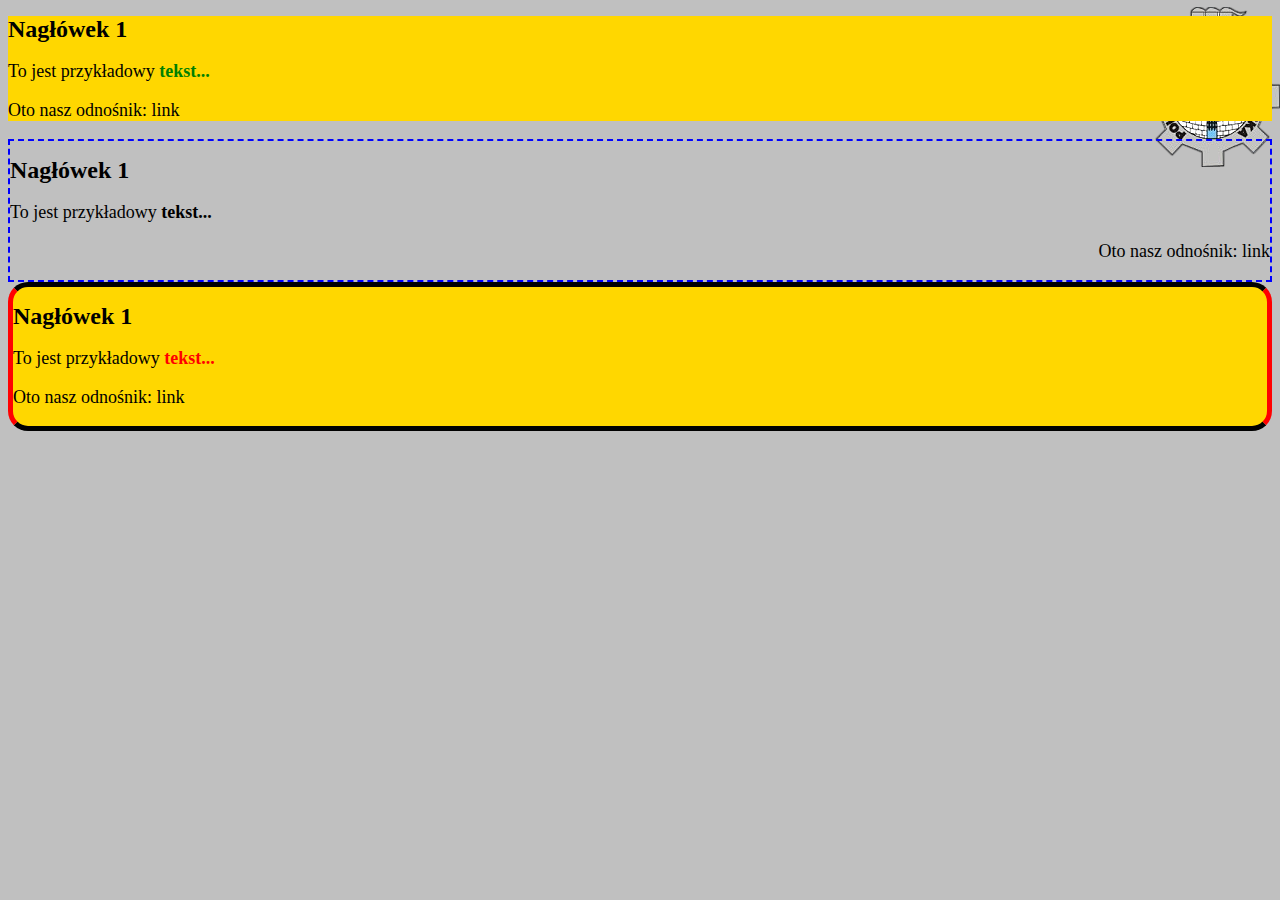
<file: Semestr 5/Programowanie Stron Internetowych/Laboratorium/Laboratorium 2/index.html>
<!DOCTYPE html>
<html lang="pl-PL">
	<head>
		<title>PSI</title>
		<meta name="author" content="MZ">
		<meta name="keywords" content="HTML,CSS">
		<meta name="description" content="Strona PSI">
		<meta charset="UTF-8">
		<link rel="stylesheet" type="text/css" href="style.css">
	</head>
	<body>
		<div id="div1">
			<h1>Nagłówek 1</h1>
			<p>
			 
				To jest przykładowy <span id="span1">tekst...</span>
			</p>
			<p>
				Oto nasz odnośnik: <a href="http://www.pcz.pl" target="_blank">link</a>
			</p>
		</div>
		<div id="div2">
			<h1>Nagłówek 1</h1>
			<p>
				To jest przykładowy <span>tekst...</span>
			</p>
			<p id="p2">
				Oto nasz odnośnik: <a href="http://www.pcz.pl" target="_blank">link</a>
			</p>
		</div>
		<div id="div3">
			<h1>Nagłówek 1</h1>
			<p>
				To jest przykładowy <span id="span3">tekst...</span>
			</p>
			<p>
				Oto nasz odnośnik: <a href="http://www.pcz.pl" target="_blank">link</a>
			</p>
		</div>
	</body>
</html>
</file>
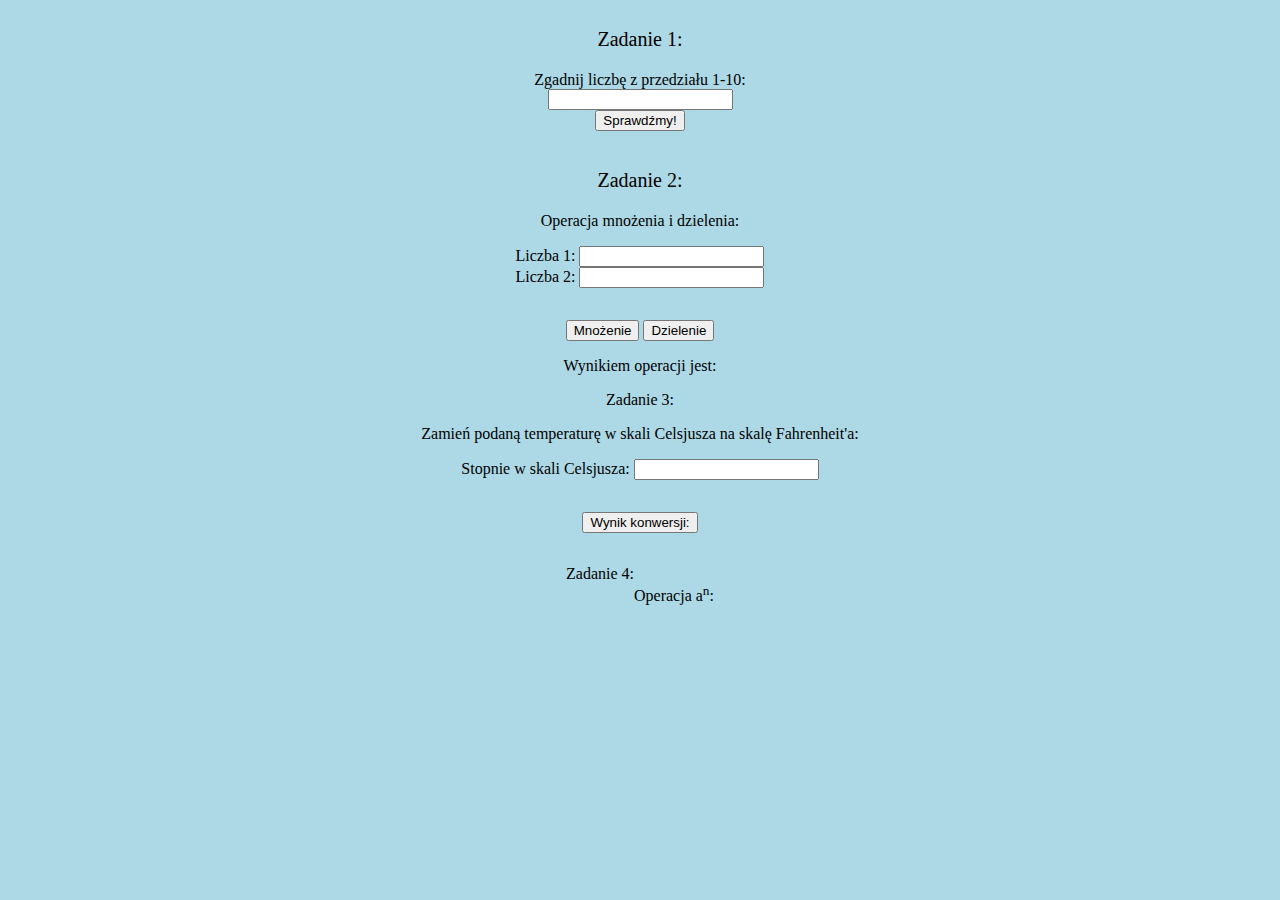
<file: Semestr 5/Programowanie Stron Internetowych/Laboratorium/Laboratorium 4/index.html>
<!DOCTYPE=html>
<html lang="pl-PL">
	<head>
		<title>Lab4</title>
		<meta name="author" content="Mariusz Jędrzejewski">
		<meta name="keywords" content="HTML,CSS, JAVASCRIPT">
		<meta name="description" content="Strona">
		<meta charset="UTF-8">
		<link rel="stylesheet" type="text/css" href="style.css">
        <script src="script.js"></script> 
    </head>
	<body>

        <div id="zad1" class="form">
            <p id="p1">Zadanie 1:</p>
            <label for="guessField">Zgadnij liczbę z przedziału 1-10:</label>
            <input type="text" id="guessField" class="guessField">
            <input type="submit" value = "Sprawdźmy!" 
            class = "guessSubmit" id = "submitguess">
        </div>
        
        <div id="zad2" class="form">
            <br>
            <p id="p2">Zadanie 2:</p>
            Operacja mnożenia i dzielenia:<br>
            <p id="pli">Liczba 1: <input type="text" id="1_liczba"><br>
                        Liczba 2: <input type="text" id="2_liczba"></p>
            
            <p id="przyciski_zad2">
                <input type="button" onClick="mnoz()" Value="Mnożenie">
                <input type="button" onClick="dziel()" Value="Dzielenie">
            </p>

            
            Wynikiem operacji jest:
            <span id="wynik"></span>
        </div>

        <div id="zad3" class="form">
            <p id="p3">Zadanie 3:</p>
            Zamień podaną temperaturę w skali Celsjusza na skalę Fahrenheit'a:<br>
            <p id="cel">Stopnie w skali Celsjusza: <input type="text" id="celsjusz"></p>
            <p id="przyciski_zad3"><input type="button" onClick="konwersjaCnaF()" Value="Wynik konwersji:"></p>
            <span id="wynik_konwersji"></span>
        </div>

        <div id="zad4" class="form">
            <p id="p4">Zadanie 4:</p>
            <p id="an"><br>Operacja a<sup>n</sup>: </p>
        </div>

        <script src="script.js"></script>
        
	</body>
</html>
</file>
<file: Semestr 5/Programowanie Stron Internetowych/Laboratorium/Laboratorium 2/style.css>
body {
	background-image: url("logo.png");
	background-repeat: no-repeat;
	background-position: right;
	height: 150px;
	background-color: silver;
	
}

h1 {
	font-family: verdana;
	font-size: 24px;
}


div#div1 {
	background-color: gold;
}

div#div2 {
	border: dashed;
	border-color: blue;
	border-width: 2px;
	
/*	border: dashed blue 2px; - Zadziala tez tak */ 
}

div#div3 {
	background-color: gold;
	
	border-width: 5px;
	border-style: solid;
	border-radius: 20px;
	
	
	border-top-color: black;
	border-bottom-color: black;
	
	
	border-left-color: red;
	border-right-color: red;
	
}

p {
	font-family: verdana;
	font-size: 18px;	
}

p#p2 {
	text-align: right;
}

span {
	font-weight: bold;
}

span#span1 {
	color: green;
}

span#span3 {
	color: red;
}

a {
	color: black;
	text-decoration: none;	
}

a:hover {
	color: grey;
}
</file>
<file: Semestr 5/Programowanie Stron Internetowych/Laboratorium/Laboratorium 4/style.css>
body {
    background-color: lightblue;
}

#zad1 {
    display: flex;
    flex-direction: column;
    justify-content: center;
    align-items: center;

    margin: auto;
    font-family: verdana;
}

#p1 {
    font-family: 'Times New Roman', Times, serif;
    font-size: 20px;
}

#zad2 {
    display: flex;
    flex-direction: column;
    justify-content: center;
    align-items: center;
    margin: auto;
    font-family: verdana;
}

#p2 {
    font-family: 'Times New Roman', Times, serif;
    font-size: 20px;
}

#pli {
    flex-direction: row;

}

#przyciski_zad2 {
    flex-direction: row;
}


#zad3 {
    display: flex;
    flex-direction: column;
    justify-content: center;
    align-items: center;
    margin: auto;
    font-family: verdana;

}

#cel {
    flex-direction: row;
}

#przyciski_zad3
{
    flex-direction: row;
}

#zad4 {
    display: flex;
    
    justify-content: center;
    
    margin: auto;
    font-family: verdana;

}

#an {
    flex-direction: row;  
}
</file>
